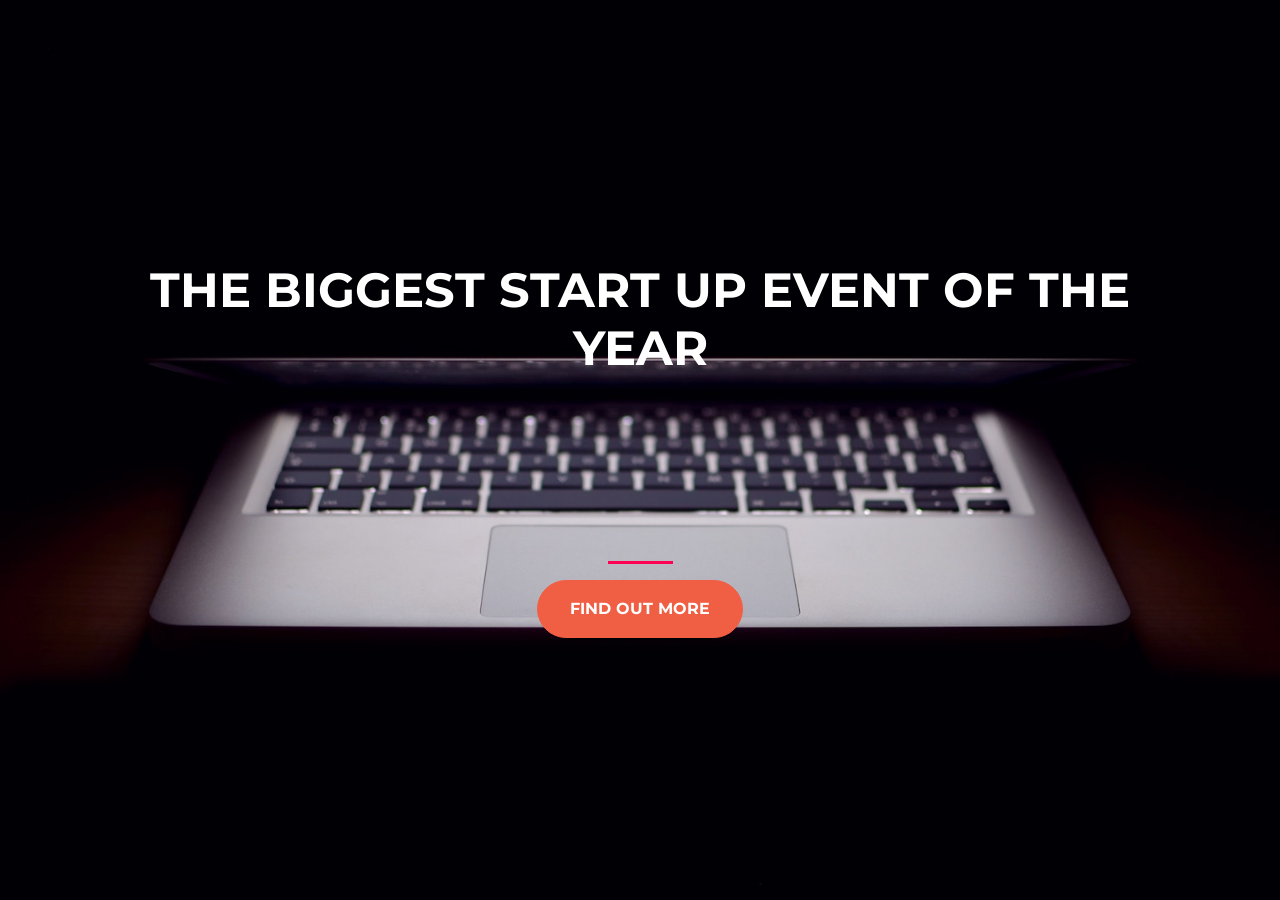
<file: index.html>
<!DOCTYPE html>
<html>
  <head>
    <title>Startup</title>
    <meta charset="utf-8">
    <meta name="viewport" content="width=device-width, initial-scale=1, shrink-to-fit=no">
    <!-- Google Fonts -->
    <link href="https://fonts.googleapis.com/css?family=Montserrat" rel="stylesheet">

    <!-- Bootstrap CSS from a CDN. This way you don't have to include the bootstrap file yourself -->
    <link rel="stylesheet" href="https://stackpath.bootstrapcdn.com/bootstrap/4.3.1/css/bootstrap.min.css" integrity="sha384-ggOyR0iXCbMQv3Xipma34MD+dH/1fQ784/j6cY/iJTQUOhcWr7x9JvoRxT2MZw1T" crossorigin="anonymous">
    
    <!-- Your own stylesheet -->
    <link rel="stylesheet" type="text/css" href="style.css">
  </head>
  <body>
    <div class="container d-flex align-items-center h-100">
      <div class="row">
        <header class="text-center col-12">
<h1 class="text-uppercase"><strong>The biggest start up event of the year
</strong></h1>
</header>
<div class="buffer col-12"></div>
<section class="text-center col-12">
<hr>
<button class="btn btn-primary btn-xl"> Find out more</button>
</section>
</div>
</div>
  </body>
</html>
</file>
<file: style.css>
body,
html {
  width: 100%;
  height: 100%;
  font-family: 'Montserrat', sans-serif;
  background: url(./header.jpg) no-repeat center center fixed; 
  -webkit-background-size: cover;
  -moz-background-size: cover;
  -o-background-size: cover;
  background-size: cover;

}

h1{
  font-size: 3rem;
  color: white;
}
hr{
  border-color: #ff0055;
  border-width: 3px;
  max-width: 65px;
}
.buffer{
  height:10rem;
}
.btn{
  font-weight: 700;
  border-radius:300px;
  text-transform: uppercase;
}
.btn-primary{
  background-color: #F05F44;
  border-color: #F05f44;
}


.btn-xl{
  padding: 1rem 2rem;
}

.btn-primary:hover{
  background-color: #ee4b08;
  border-color: #ee4b08;
  border-width: 4px;
}
</file>
